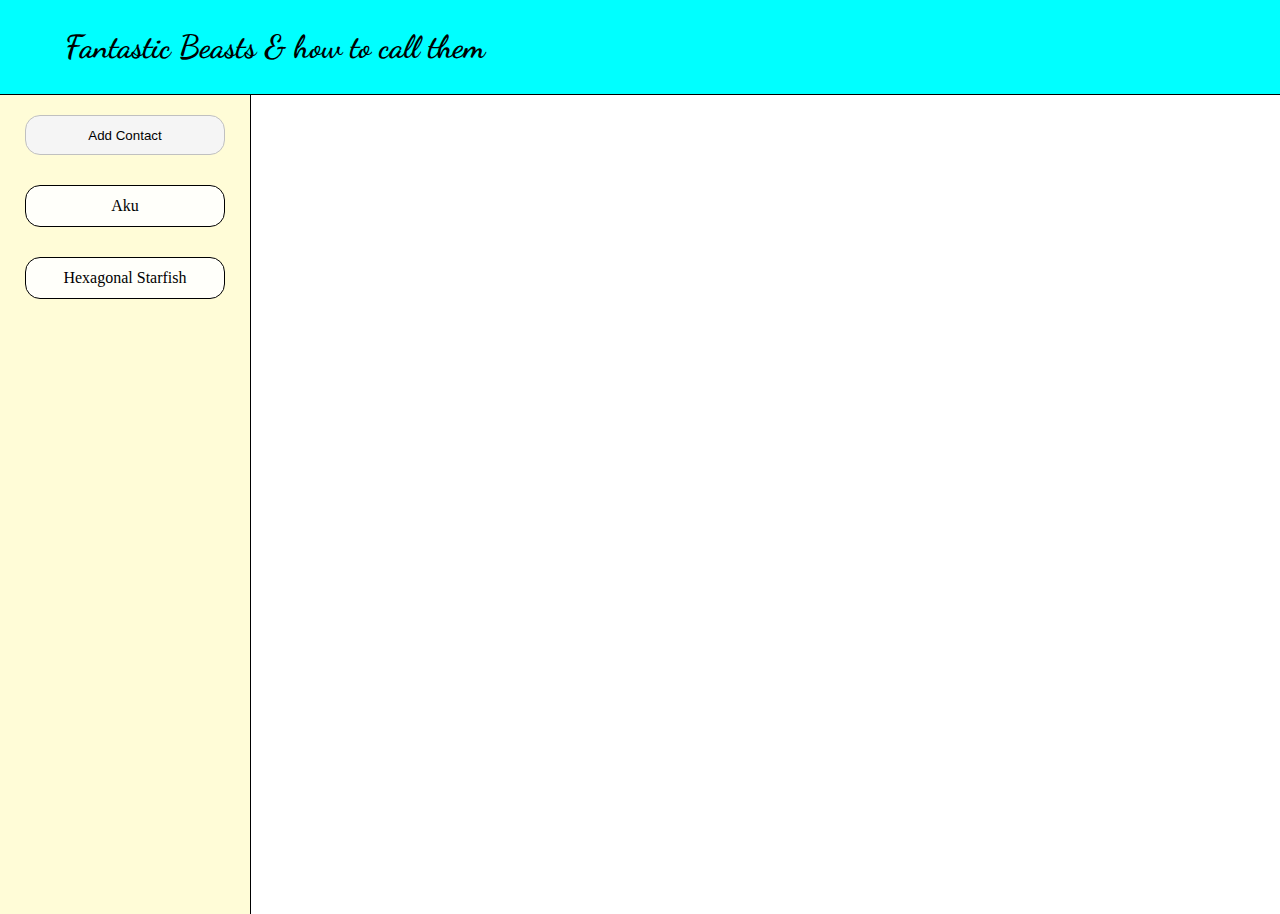
<file: index.html>
<!DOCTYPE html>
<html lang="en">

<head>
  <meta charset="UTF-8" />
  <meta http-equiv="X-UA-Compatible" content="IE=edge" />
  <meta name="viewport" content="width=device-width, initial-scale=1.0" />
  <meta name="description" content="Fatnastic beasts contact book" />
  <meta name="keywords" content="fantastic,beasts,levan,kereselidze,call,contacts,list" />
  <meta name="author" content="Levan Kereselidze" />
  <title>Fantastic beasts Call center</title>
  <link rel="stylesheet" href="./assets/css/styles.css" />
</head>

<body>
  <header>
    <h1>Fantastic Beasts & how to call them</h1>
  </header>
  <div class="content-wrapper">
    <section class="sidebar">
      <button onclick="handleModal('show')">Add Contact</button>
      <ul id="contacts">
        <!--  List Items go Here -->
      </ul>
    </section>

    <section id="cards-container">
      <!--  Cards go Here -->
    </section>
  </div>

  <!-- Modals -->
  <div id="add-modal" class="backdrop">
    <div class="modal-wrapper">
      <form class="submission-form">
        <div class="form-group">
          <label for="name">Name</label>
          <input id="name" type="text" name="name" />
        </div>
        <div class="form-group">
          <label for="number">Phone</label>
          <input id="number" type="text" name="number" />
        </div>

        <div class="add-modal-footer">
          <button class="add-beast" type="button" onclick="addBeast(this)">
            Add
          </button>
          <button class="close-button" type="button" onclick="handleModal('hide')">
            Close
          </button>
        </div>
      </form>
    </div>
  </div>

  <!-- Templates -->

  <template id="card-template">
    <div id="CARD_ID" class="card-wrapper">
      <h2 class="card-name">NAME</h2>
      <p class="card-phone">PHONE</p>

      <div class="card-buttons-wrapper">
        <button class="btn-card btn-call" type="button" onclick="callBeast(this)">
          Call
        </button>
        <!-- id should be class -->
        <button class="btn-card btn-delete" type="button" onclick="deleteCard(this)">
          Delete
        </button>
        <button class="btn-card btn-cancel" type="button" onclick="closeCard(this)">
          Close
        </button>
      </div>
    </div>
  </template>

  <template id="list-template">
    <li id="LI_ID" class="list-group-item" onclick="addCard(this)"></li>
  </template>

  <script src="./assets/scripts/script.js"></script>
  <script src="assets/scripts/contacts.js"></script>
  <script src="assets/scripts/cards.js"></script>
</body>

</html>
</file>
<file: assets/css/styles.css>
/* GLOBAL */
@font-face {
  font-family: DancingScript;
  src: url(/assets/fonts/DancingScript-VariableFont_wght.ttf);
}

body {
  margin: 0;
}
a {
  text-decoration: none;
  color: black;
}
a:hover {
  list-style: none;
}
h1 {
  margin: 0;
  font-family: DancingScript;
}
.content-wrapper {
  display: flex;
}

ul {
  padding: 0;
  margin: 0;
}

/* Header & side-bar */
header {
  padding: 28px 0 28px 65px;
  border-bottom: 1px solid #000000;
  background-color: aqua;
}
.sidebar {
  width: 250px;
  height: calc(100vh - 101px);
  border-right: 1px solid #000000;
  background-color: #fffcd7;
  padding-top: 20px;
}
.sidebar button {
  width: 200px;
  height: 40px;
  margin: 0 25px;
  background-color: #f5f5f5;
  border: 1px solid #c0c0c0;
  border-radius: 15px;
}
.sidebar ul {
  margin-top: 30px;
  list-style: none;
  text-decoration: none;
}

.list-group-item {
  text-align: center;
  padding: 11px 0;

  box-sizing: border-box;
  margin: 20px 25px 30px 25px;
  border: 1px solid #000000;
  border-radius: 15px;
  background-color: #fffffa;
}

/* Modals */
.backdrop {
  display: none;
  justify-content: center;
  align-items: center;
  position: absolute;
  top: 0;
  width: 100%;
  height: 100vh;
  background-color: rgba(0, 0, 0, 0.5);
}

.modal-wrapper {
  border: 1px solid #c0c0c0;
  border-radius: 25px;
  background-color: #d7ffd9;
  padding: 35px;
}
.submission-form {
  max-width: 330px;
}
.form-group {
  margin-bottom: 40px;
}
.form-group input {
  width: 100%;
}
.form-group label {
  display: block;
  margin-bottom: 10px;
}

.add-modal-footer button {
  height: 35px;
  width: 100px;
  border-radius: 25px;
  border: 1px solid #c0c0c0;
}

.add-beast {
  background-color: #faf0b6;
  margin-right: 20px;
}
.close-button {
  background-color: #ccf8e9;
}
/* Cards */
#cards-container {
  display: flex;
}
.card-wrapper {
  box-sizing: border-box;
  width: 290px;
  height: 180px;
  margin: 50px;
  border: 1px solid #000000;
  border-radius: 25px;
  padding: 20px;
}

/* Card buttons */
.card-buttons-wrapper {
  display: flex;
  justify-content: space-between;
  margin-top: 40px;
}
.btn-card {
  border-radius: 25px;
  border: 1px solid #000000;
  width: 60px;
}

.btn-call {
  background-color: #00ff7f;
}
.btn-delete {
  background-color: red;
}
.btn-cancel {
  background-color: skyblue;
}
</file>
